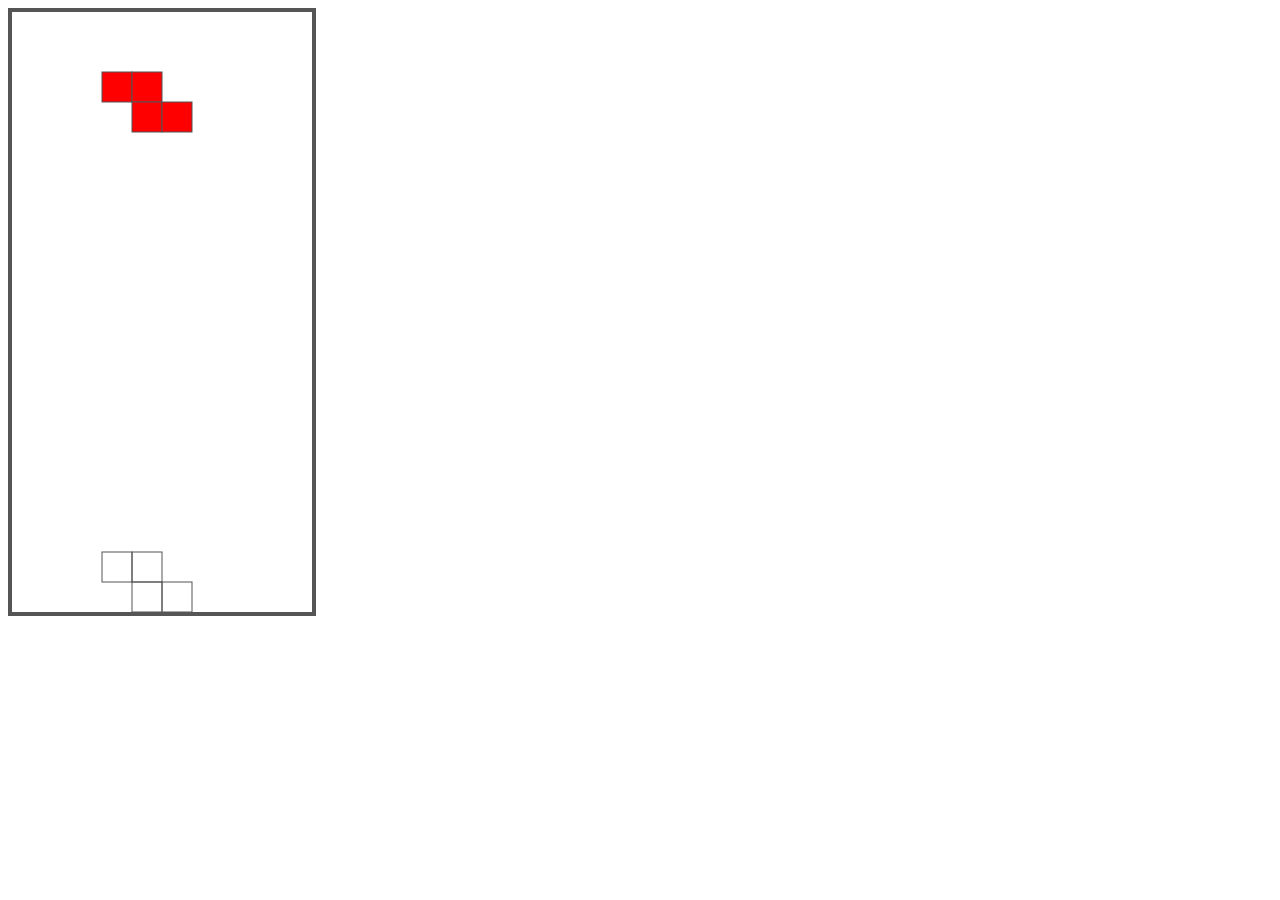
<file: tetris.html>
<!DOCTYPE html>
<html>
<body>
<canvas id="can"></canvas>
<script>

//落ちるスピード
////時間やスコアに応じてタイムが変わるようにしたい。
const GAME_SPEED=400

//フィールドの大きさ
const FIELD_COL = 10;
const FIELD_ROW = 20;

//ブロック１つのサイズ
const BLOCK_SIZE= 30;

//スクリーンサイズ
const SCREEN_W=BLOCK_SIZE*FIELD_COL
const SCREEN_H=BLOCK_SIZE*FIELD_ROW

//ミノのサイズ
const MINO_SIZE= 4;

//よくわからん
let can = document.getElementById("can");
let con = can.getContext("2d");

//キャンバスの表示
can.width        =SCREEN_W
can.height       =SCREEN_H
can.style.border = "4px solid #555"


const MINO_COLORS = [
    //RGBで指定
    "#8880",              //0空き
    "#005",              //1水色
    "#F50",              //2オレンジ
    "#00F",              //3青
    "#F0F",              //4紫
    "#FF0",              //5黄色
    "#F00",              //6赤
    "#0F0",              //7緑
    "#545"               //8灰色
]


//ミノの形
const MINO_TYPES = [
[],             //０.空
[               //１．I
    [0,0,0,0],
    [0,0,0,0],
    [1,1,1,1],
    [0,0,0,0]
],
[              //２．L
    [0,0,0,0],
    [0,0,1,0],
    [1,1,1,0],
    [0,0,0,0]
],
[              //３．J
    [0,0,0,0],
    [0,1,0,0],
    [0,1,1,1],
    [0,0,0,0]
],
[              //４．T
    [0,0,0,0],
    [0,1,0,0],
    [1,1,1,0],
    [0,0,0,0]
],
[              //５．O
    [0,0,0,0],
    [0,1,1,0],
    [0,1,1,0],
    [0,0,0,0]
],
[              //６．Z
    [0,0,0,0],
    [1,1,0,0],
    [0,1,1,0],
    [0,0,0,0]
],
[              //７．S
    [0,0,0,0],
    [0,0,1,1],
    [0,1,1,0],
    [0,0,0,0]
],
[              //８．<
    [0,0,0,0],
    [0,0,1,0],
    [0,1,1,0],
    [0,0,0,0]
],
]

////背景と効果音

//消したらライン数
let lines = 0
//スコア
let score = 0


//ミノの開始位置
const START_X = FIELD_COL/2-MINO_SIZE/2
const START_Y = 0 

//ミノの種類
let mino_t;

//ミノ本体
let tetro;

//ミノタイプの決定
mino_t=Math.floor(Math.random()*(MINO_TYPES.length-1))+1;//1~7のランダム関数
tetro = MINO_TYPES[mino_t]

//ミノの座標
let minocrd_x=START_X;
let minocrd_y=START_Y;

//フィールドの座標
let fieldcrd = [];

//ゲームオーバーフラグ
let over=false

//実行
init();
draw();

//落ちる時間
setInterval(dropMINO,GAME_SPEED)

//初期化
function init()
{
    for(let y=0; y<FIELD_ROW ; y++)
    {
        fieldcrd[y]=[];////ミノの定義の時は配列内に配列が置けたのにここではなぜこの処理？
        for(let x=0; x<FIELD_COL ; x++)
        {
            fieldcrd[y][x]=0;
        }
    }
    
}


//ブロック1つの描画
function drawBlock(x,y,c)
{
    let px=x*BLOCK_SIZE;
    let py=y*BLOCK_SIZE;

    con.fillStyle=MINO_COLORS[c];
    con.fillRect(px,py,BLOCK_SIZE,BLOCK_SIZE);
    con.strokeStyle="#555";
    con.strokeRect(px,py,BLOCK_SIZE,BLOCK_SIZE);

}

//描画
function draw()
{
//フィールド表示
    con.clearRect(0,0,SCREEN_W,SCREEN_H) //ミノの痕跡の削除

for(let y=0; y<FIELD_ROW ; y++)
    {
        for(let x=0; x<FIELD_COL ; x++)
            {
                if( fieldcrd[y][x] )
                    {
                        drawBlock(x,y,fieldcrd[y][x])
                    }


            }

    }

//ミノの着地点を計算
let plus=0;
while(checkMove(0,plus+1))plus++;////while文の使い方（繰り返し？）

//ミノ表示
for(let y=0; y<MINO_SIZE ; y++)
    {
        for(let x=0; x<MINO_SIZE ; x++)
            {
                //ミノ本体の座標
                if( tetro[y][x] )
                    {
                        //着地点
                        drawBlock(minocrd_x+x, minocrd_y+y+plus,0);
                        //本体
                        drawBlock(minocrd_x+x,minocrd_y+y,mino_t);
                    }


            }

    }

    if(over)//ゲームオーバーの表示
    {
        let s="GAME OVER"
        con.font = "40px 'MSゴシック'";
        let w = con.measureText(s).width;
        let x = SCREEN_W/2-w/2
        let y = SCREEN_H/2-20
        con.lineWidth = 4;
        con.strokeText(s,x,y)
        con.fillStyle="#111"
        con.fillText(s,x,y)

    

    }
};


//ブロックの衝突判定
function checkMove(mx,my,newtetro)
{
    if(newtetro==undefined) newtetro=tetro//回転以外の場合は今のミノを見る

    for(let y=0; y<MINO_SIZE ; y++)
    {
        for(let x=0; x<MINO_SIZE ; x++)
        {
                if( newtetro[y][x])
                    {
                        let nx=minocrd_x + x + mx
                        let ny=minocrd_y + y + my

                        if( nx < 0 ||//動く先の話より範囲チェックが先じゃないと範囲外で、fieldcrd[ny][nx]が定義されない
                            ny < 0 ||
                            nx >= FIELD_COL ||
                            ny >= FIELD_ROW ||
                            fieldcrd[ny][nx] )//動く先に既にミノがある
                            {
                                return false;
                            }
                    }
        }
    }
    return true;
}

//ミノの回転
function rotate()
{
    let newtetro=[];

    for(let y=0; y<MINO_SIZE ; y++)
    {
        newtetro[y]=[];
        for(let x=0; x<MINO_SIZE ; x++)
        {
            newtetro[y][x] = tetro[MINO_SIZE-x-1][y]
        }
    }
    return newtetro;
}

//そろっているかの確認
function checkLINE()
{
    let lineCOUNT=0////これは関数外では定義できないのか？
    for(let y=0; y<FIELD_ROW ; y++)
    {
        let flag = true;

        for(let x=0; x<FIELD_COL ; x++)
        {
            if( !fieldcrd[y][x] )//1つでもそろってなかったらfalse
            {
                flag=false;
                break;
            }
        }

        if(flag)
        {
            lineCOUNT++;

            for(let ny=y; ny>0;ny--)//なぜここだけ減らす処理なのか
            {
                for(let nx=0;nx<FIELD_COL;nx++)
                    {
                        fieldcrd[ny][nx]=fieldcrd[ny-1][nx]
                    }
            }
        }
    }
}


//ミノを固定する
function fixMINO()
{
    for(let y=0; y<MINO_SIZE ; y++)
    {
        for(let x=0; x<MINO_SIZE ; x++)
        {
            if(tetro[y][x])
            {
                fieldcrd[minocrd_y + y][minocrd_x + x] = mino_t;////よくわからん
            }
        }
    }


}


//落下
function dropMINO()
{
    if(over)return;

    if ( checkMove(0,1))minocrd_y++;
    else
    {
        fixMINO();//ミノ固定
        checkLINE();//一列そろっているかの確認
        //再度ミノタイプの決定
        mino_t=Math.floor(Math.random()*(MINO_TYPES.length-1))+1;//1~7のランダム関数
        tetro = MINO_TYPES[mino_t]
        //ミノ再投入
        minocrd_x = START_X;
        minocrd_y = START_Y;
        ////再決定と再投入をもう少し簡単にできそう（決定と投入と同じ関数にする？）

        if(!checkMove(0,0))
            {
                over=true
            }
    }

    draw()//描画しなおさないと、見えないとことで落ちてることになる
}


//キーボード操作
document.onkeydown = function(e)//functionに値を入れる時と入れないとき
{
    if(over)return;
    //キーボードの操作
    switch( e.keyCode )
    {
        case 37://左
            if ( checkMove(-1,0))minocrd_x--;
            break;
        case 38://上
            //if ( checkMove(0,-1))minocrd_y--;
            break;
        case 39://右
            if ( checkMove(1,0))minocrd_x++;
            break;
        case 40://下
            while ( checkMove(0,1))minocrd_y++;
            break;
        case 32://スペース
            let newtetro = rotate()//あんま分からん
            if( checkMove(0,0,newtetro)) tetro=newtetro;
            break;
    }
    draw()

}

</script>
</body>
</html>
</file>
